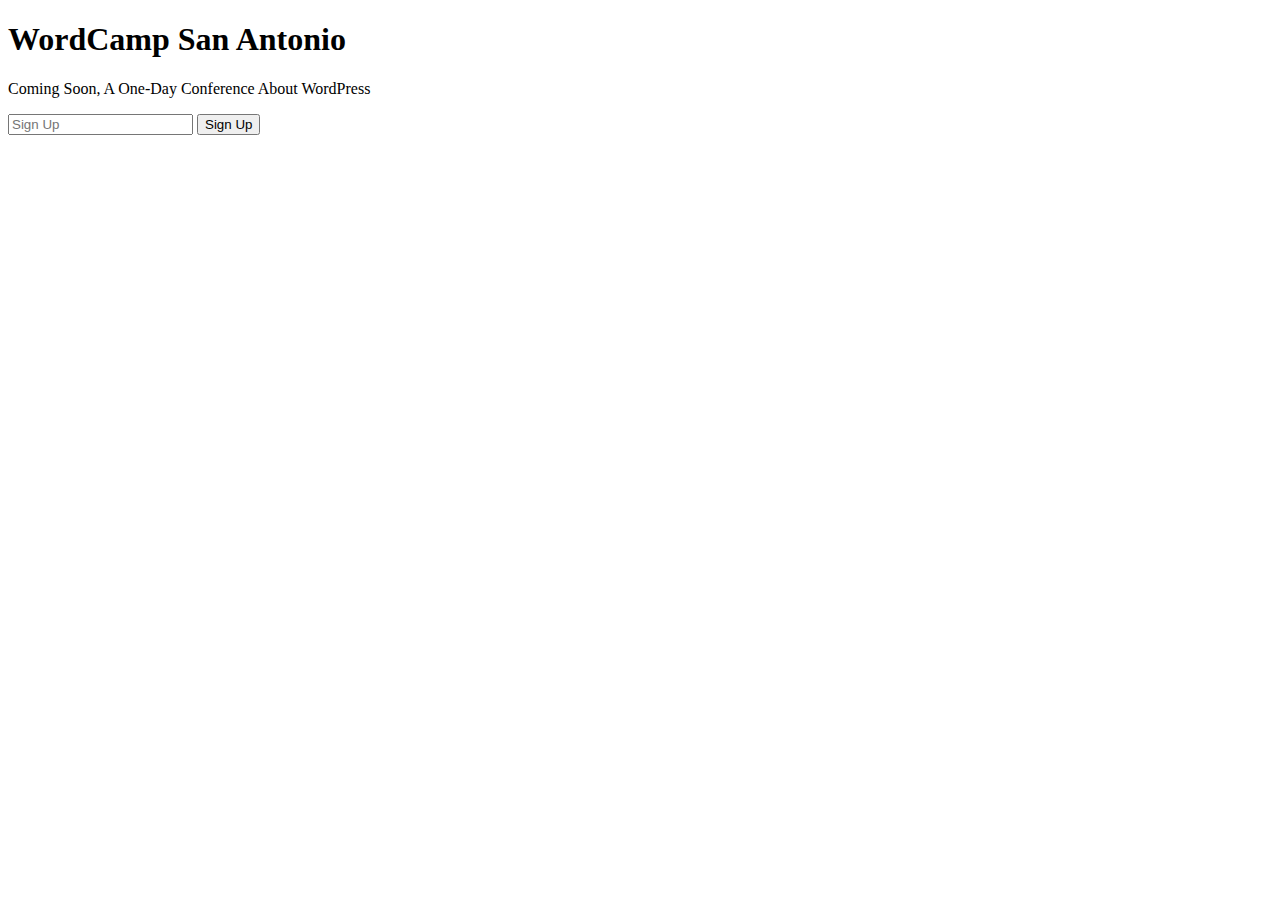
<file: coming-soon.html>
<!doctype html>
<html lang="en">
  <head>
    <meta charset="utf-8">
    <meta name="viewport" content="width=device-width, initial-scale=1">
    <title>Wordcamp San Antonio</title>
    <link href="https://cdn.jsdelivr.net/npm/bootstrap@5.3.1/dist/css/bootstrap.min.css" rel="stylesheet" integrity="sha384-4bw+/aepP/YC94hEpVNVgiZdgIC5+VKNBQNGCHeKRQN+PtmoHDEXuppvnDJzQIu9" crossorigin="anonymous">
  </head>
  <body class="p-3 mb-2 bg-success-subtle text-success-emphasis">
    <div class="mt-3 container text-center">
      <h1 class="display-1">WordCamp San Antonio</h1>
    </div>
    <p class="lead text-center">Coming Soon, A One-Day Conference About WordPress</p>
    <div class="col-lg-6 mx-auto">
      <input type="text" class="form-control" placeholder="Sign Up" aria-label="Recipient's username" aria-describedby="button-addon2">
        <button class="btn btn-dark mx-auto p-2" type="button" id="button-addon2 style="width: 200px;">Sign Up</button>
    </div>
    <script src="https://cdn.jsdelivr.net/npm/@popperjs/core@2.11.8/dist/umd/popper.min.js" integrity="sha384-I7E8VVD/ismYTF4hNIPjVp/Zjvgyol6VFvRkX/vR+Vc4jQkC+hVqc2pM8ODewa9r" crossorigin="anonymous"></script><script src="https://cdn.jsdelivr.net/npm/bootstrap@5.3.1/dist/js/bootstrap.bundle.min.js" integrity="sha384-HwwvtgBNo3bZJJLYd8oVXjrBZt8cqVSpeBNS5n7C8IVInixGAoxmnlMuBnhbgrkm" crossorigin="anonymous"></script>
  </body>
</html>
</file>
